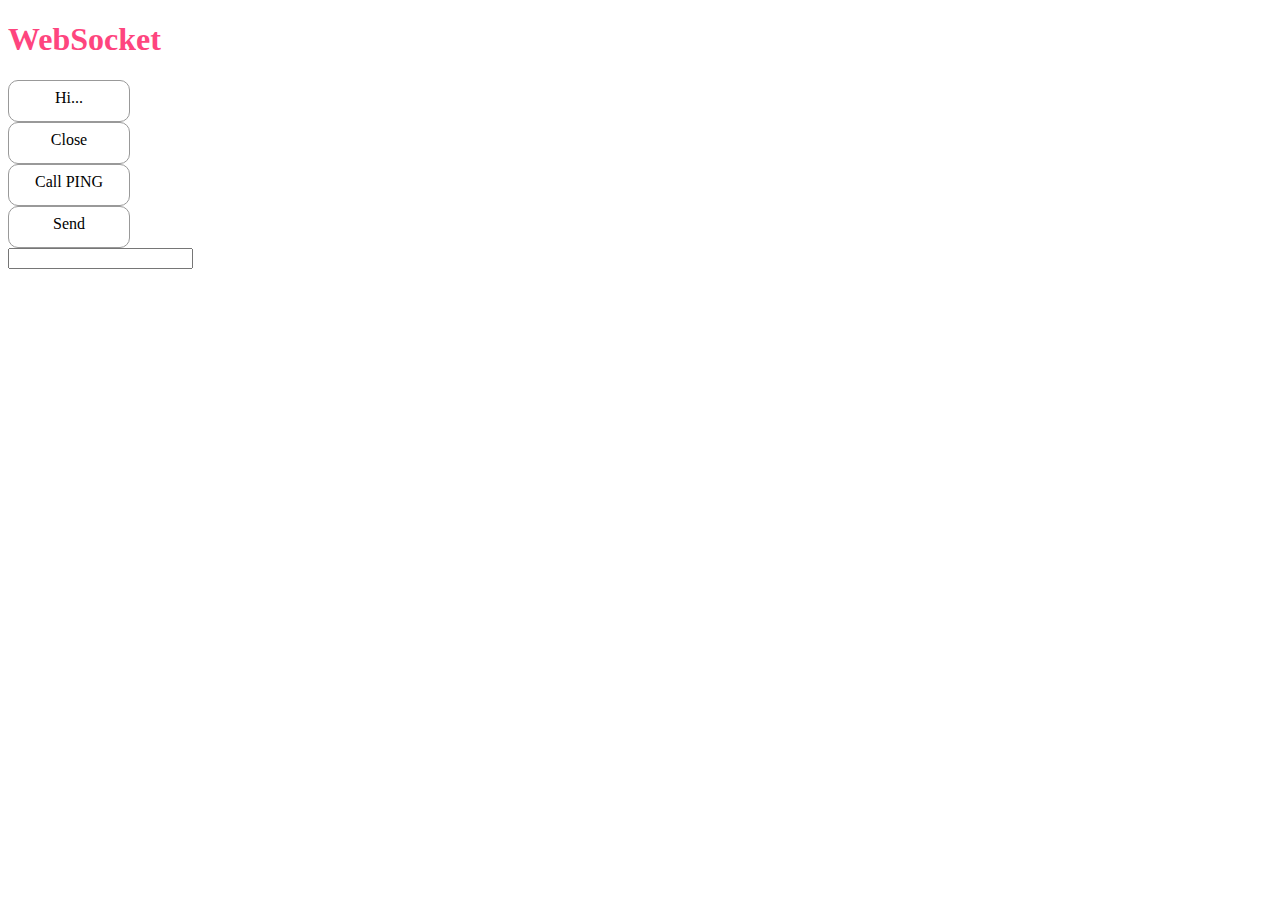
<file: javatest/page1.html>
<!DOCTYPE html>
<html>
    <head>
        <meta charset="utf-8">
        <!--<link rel="stylesheet" href="style.css" type="text/css" />-->
        <link rel="shortcut icon" href="favicon.ico" type="image/x-icon" />
        <!--<script src="jquery.js"></script>-->
        <script src="https://ajax.googleapis.com/ajax/libs/jquery/3.1.0/jquery.min.js"></script>
  
        <style type="text/css">
           .knopka {
           height: 40px;
           width: 120px;
           text-align: center;
           line-height: 2.1;
           cursor: pointer;
           border: 1px solid #999;
           border-radius: 10px;}
           v{}
        </style>
        <script type="text/javascript">
            $(function() {
                window.WebSocket = window.WebSocket || window.MozWebSocket;
                // var websocket = new WebSocket('ws://192.168.5.196:86/ws');
                // var websocket = new WebSocket('ws://192.168.5.196:86/ws');
                let websocket = new WebSocket("ws://localhost:8080");

                websocket.onopen = function () {
                    $('h1').css('color', '#65c178'); /* green */
                };

                websocket.onclose = function (e) {
                    console.log("WebSocket: ", e)
                    $('h1').css('color', '#fe457e'); /* red */
                };

                websocket.onerror = function () {
                    $('h1').css('color', '#fe457e'); /* red */
     
                };

                websocket.onmessage = function (message) {
                    console.log(message.data);
                    $('v').append($('<p>', { text: message.data }));
                };
                
                $('.knp0').click(function(e) {
                    e.preventDefault();
                    websocket.send($('input').val());
                    $('input').val('');
                });

                $("input[id='text-count']").keydown(function count() {
                    number = $("input[id='text-count']").val().length + 1;
                    $("#count").html(" The number of bytes: " + number);
                });

                $('.knp1').click(function(e) {
                    e.preventDefault();
                    websocket.send("hi");
                });

                $('.knp2').click(function(e) {
                    e.preventDefault();
                    websocket.send("ping");
                });

                $('.knp3').click(function(e) {
                    e.preventDefault();
                    websocket.send("close");
                });

            });
        </script>
        </head>
    <body>
        <h1>WebSocket</h1>
     
          <div class='knopka knp1'>Hi...</div>
          <div class='knopka knp3'>Close</div>
          <div class='knopka knp2'>Call PING</div>
          <div class='knopka knp0'>Send</div> <input type="text" id="text-count"/><span id="count"></span>
          <v></v>
    </body>
</html>
</file>
